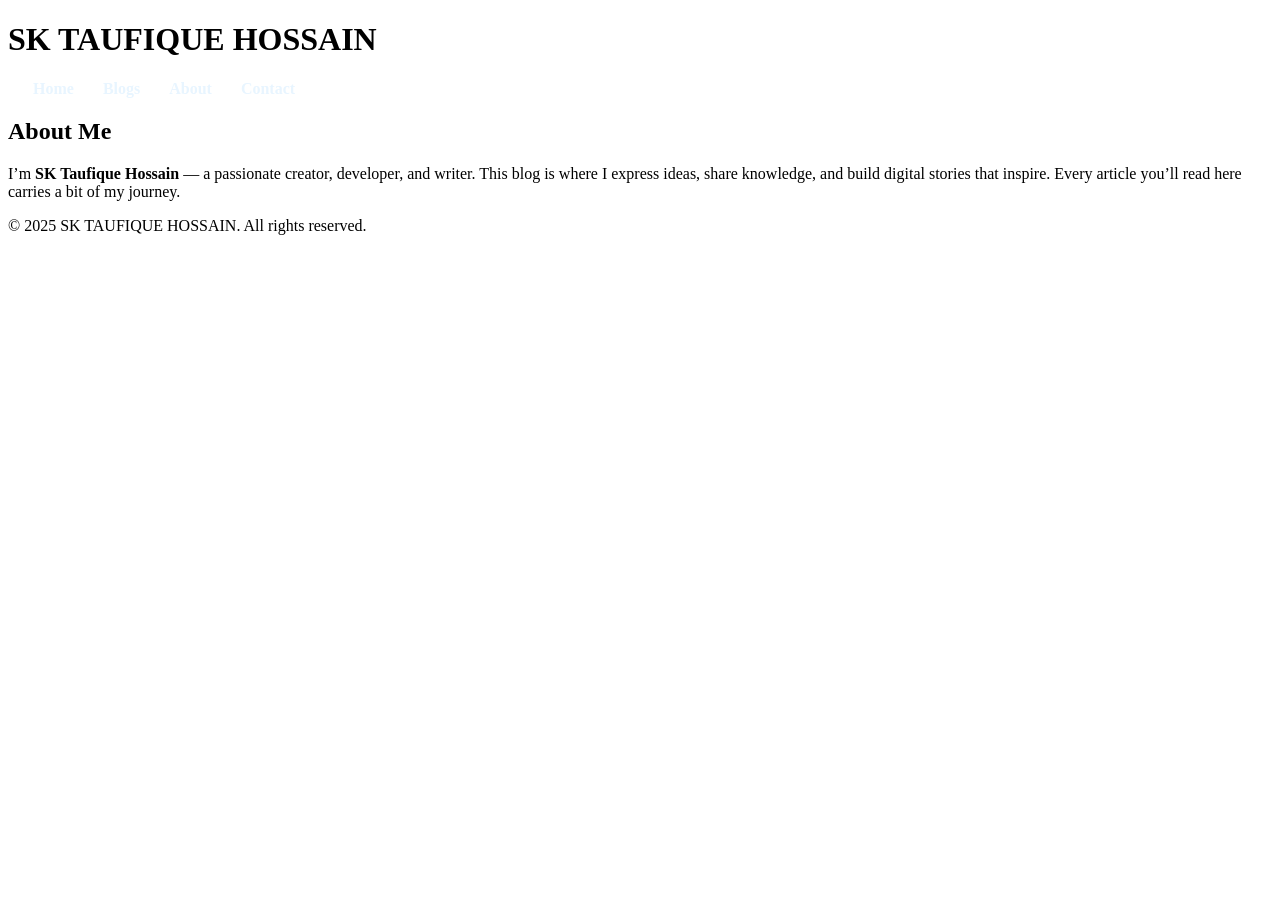
<file: about.html>
<!doctype html>
<html lang="en">
<head>
  <meta charset="utf-8">
  <meta name="viewport" content="width=device-width,initial-scale=1">
  <title>About — SK TAUFIQUE HOSSAIN</title>
  <link rel="stylesheet" href="style.css">
</head>
<body>
  <header>
    <h1>SK TAUFIQUE HOSSAIN</h1>
    <nav>
      <a href="index.html">Home</a>
      <a href="posts.html">Blogs</a>
      <a href="about.html">About</a>
      <a href="contact.html">Contact</a>
    </nav>
  </header>

  <main>
    <h2>About Me</h2>
    <p>I’m <strong>SK Taufique Hossain</strong> — a passionate creator, developer, and writer.  
    This blog is where I express ideas, share knowledge, and build digital stories that inspire.  
    Every article you’ll read here carries a bit of my journey.</p>
  </main>

  <footer>© 2025 SK TAUFIQUE HOSSAIN. All rights reserved.</footer>
</body>
</html>
</file>
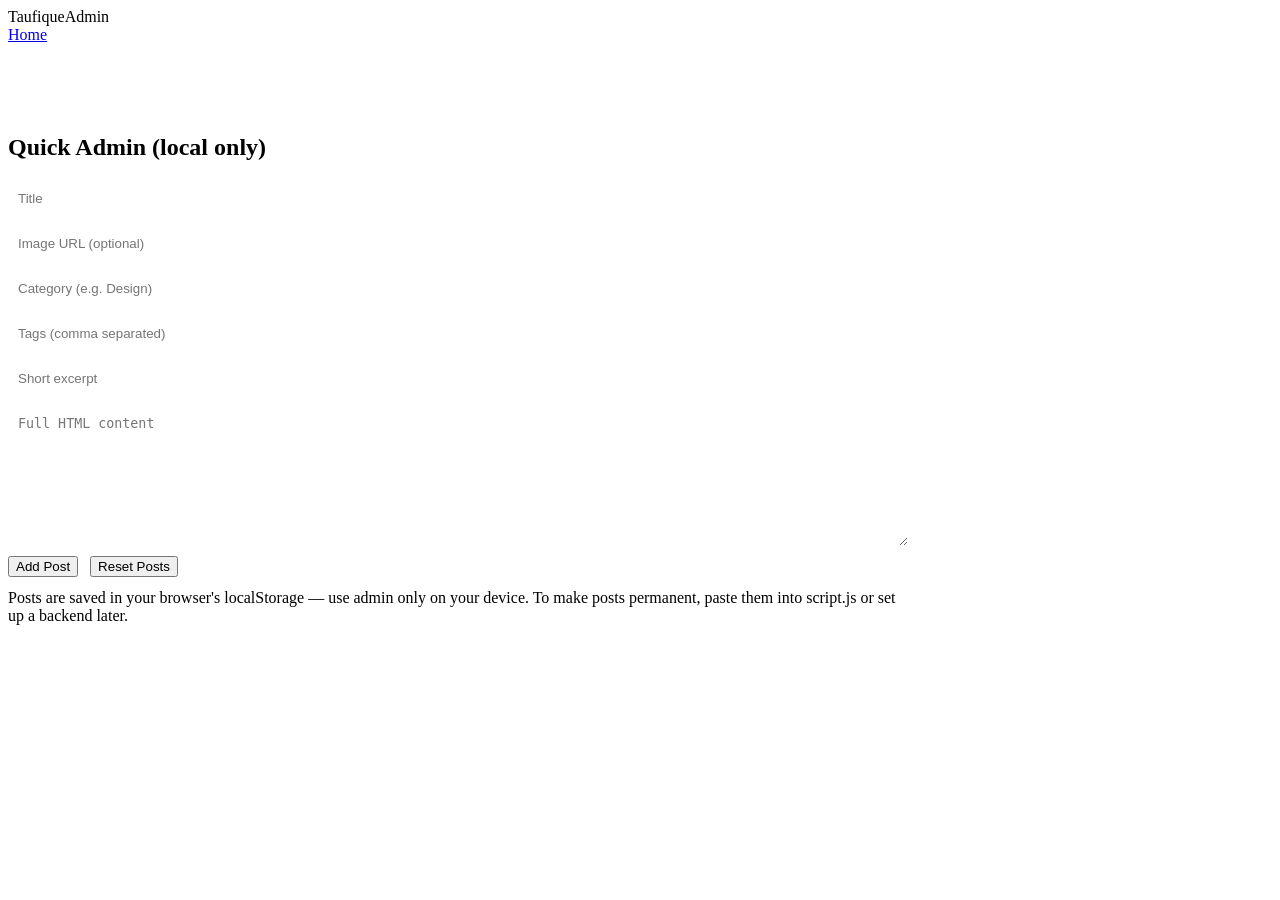
<file: admin.html>
<!doctype html>
<html lang="en">
<head>
<meta charset="utf-8"><meta name="viewport" content="width=device-width,initial-scale=1">
<title>Admin — Taufique Blog</title>
<link rel="stylesheet" href="style.css">
</head>
<body class="admin">
  <div class="nav container">
    <div class="logo">TaufiqueAdmin</div>
    <div style="flex:1"></div>
    <a href="index.html">Home</a>
  </div>

  <div class="container" style="margin-top:90px;max-width:900px">
    <div class="card">
      <h2 style="color:var(--accent1)">Quick Admin (local only)</h2>
      <form id="admin-form">
        <div style="display:flex;gap:10px;flex-direction:column">
          <input id="a-title" placeholder="Title" required style="padding:10px;border-radius:8px;border:none;background:rgba(255,255,255,0.03);color:#eaf8ff"/>
          <input id="a-img" placeholder="Image URL (optional)" style="padding:10px;border-radius:8px;border:none;background:rgba(255,255,255,0.03);color:#eaf8ff"/>
          <input id="a-category" placeholder="Category (e.g. Design)" style="padding:10px;border-radius:8px;border:none;background:rgba(255,255,255,0.03);color:#eaf8ff"/>
          <input id="a-tags" placeholder="Tags (comma separated)" style="padding:10px;border-radius:8px;border:none;background:rgba(255,255,255,0.03);color:#eaf8ff"/>
          <input id="a-excerpt" placeholder="Short excerpt" style="padding:10px;border-radius:8px;border:none;background:rgba(255,255,255,0.03);color:#eaf8ff"/>
          <textarea id="a-content" placeholder="Full HTML content" rows="8" style="padding:10px;border-radius:8px;border:none;background:rgba(255,255,255,0.03);color:#eaf8ff"></textarea>
          <div style="display:flex;gap:12px">
            <button class="icon-btn" type="submit">Add Post</button>
            <button id="clear-storage" type="button" class="btn-ghost">Reset Posts</button>
          </div>
        </div>
      </form>
      <p class="small" style="margin-top:12px;color:var(--muted)">Posts are saved in your browser's localStorage — use admin only on your device. To make posts permanent, paste them into script.js or set up a backend later.</p>
    </div>
  </div>

<script src="script.js"></script>
<script>initAdmin()</script>
</body>
</html>
</file>
<file: style.css>
/* --- Header / Navigation --- */
.main-header {
  display: flex;
  justify-content: space-between;
  align-items: center;
  padding: 25px 60px;
  background: rgba(255, 255, 255, 0.05);
  backdrop-filter: blur(12px);
  border-bottom: 1px solid rgba(255,255,255,0.1);
  position: sticky;
  top: 0;
  z-index: 999;
}

.logo {
  display: flex;
  align-items: center;
  gap: 12px;
}

.logo-circle {
  width: 40px;
  height: 40px;
  border-radius: 50%;
  background: linear-gradient(135deg, #06f6d5, #7c4dff);
  color: #04121a;
  font-weight: 800;
  display: flex;
  justify-content: center;
  align-items: center;
  font-size: 20px;
  box-shadow: 0 0 15px #06f6d5aa;
  animation: glow 2s infinite alternate;
}

@keyframes glow {
  from { box-shadow: 0 0 8px #06f6d5aa; }
  to { box-shadow: 0 0 20px #7c4dffaa; }
}

.logo h1 {
  font-size: 22px;
  letter-spacing: 1px;
  color: #e8f5ff;
  background: linear-gradient(90deg,#06f6d5,#7c4dff);
  -webkit-background-clip: text;
  color: transparent;
  font-weight: 700;
}

/* --- Navigation --- */
nav a {
  color: #e8f5ff;
  margin-left: 25px;
  text-decoration: none;
  font-weight: 600;
  position: relative;
  transition: 0.3s;
}

nav a::after {
  content: "";
  position: absolute;
  width: 0;
  height: 2px;
  left: 0;
  bottom: -4px;
  background: linear-gradient(90deg,#06f6d5,#7c4dff);
  transition: width 0.3s ease;
}

nav a:hover::after {
  width: 100%;
}

nav a:hover {
  color: #06f6d5;
}

/* --- Hero Section --- */
.hero {
  text-align: center;
  padding: 120px 20px 80px;
}

.hero h2 {
  font-size: 42px;
  background: linear-gradient(90deg,#06f6d5,#7c4dff);
  -webkit-background-clip: text;
  color: transparent;
  margin-bottom: 15px;
}

.hero p {
  color: #9fb1c8;
  max-width: 700px;
  margin: 0 auto 35px;
  font-size: 18px;
  line-height: 1.6;
}
</file>
